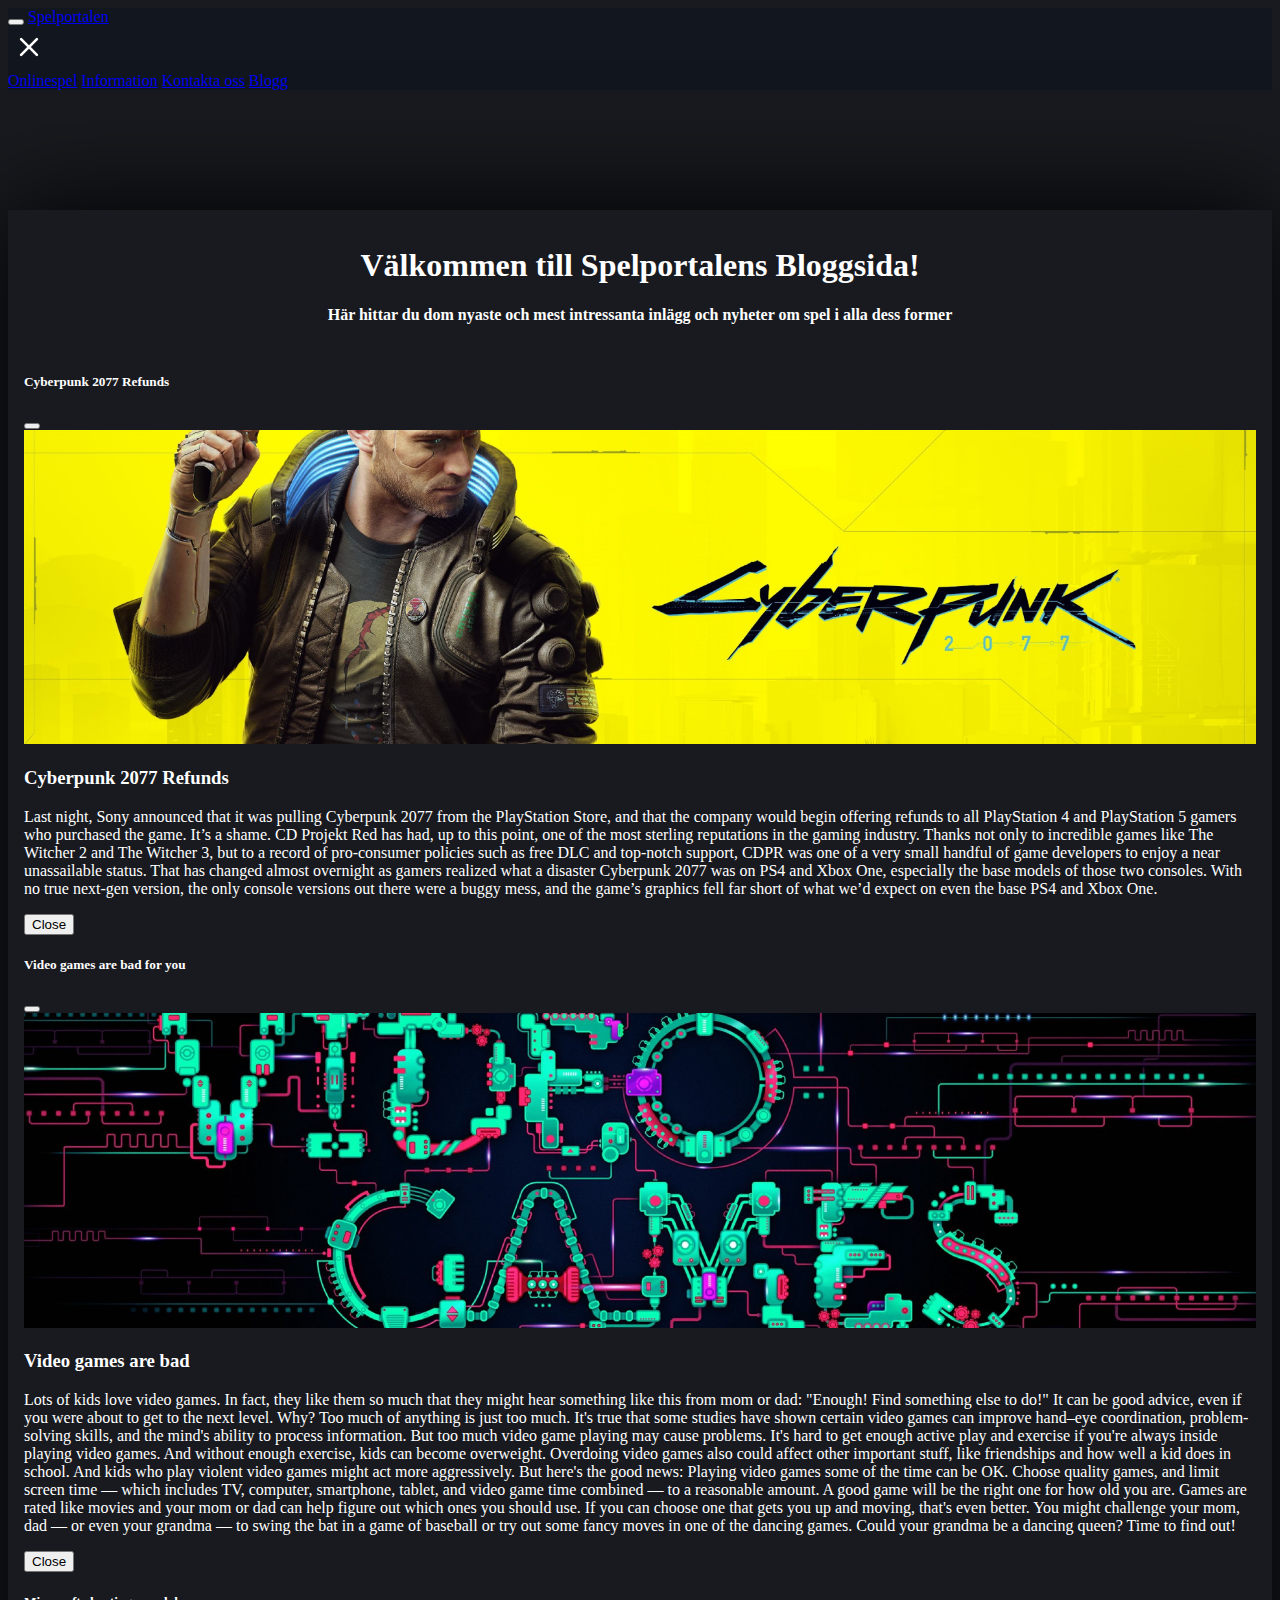
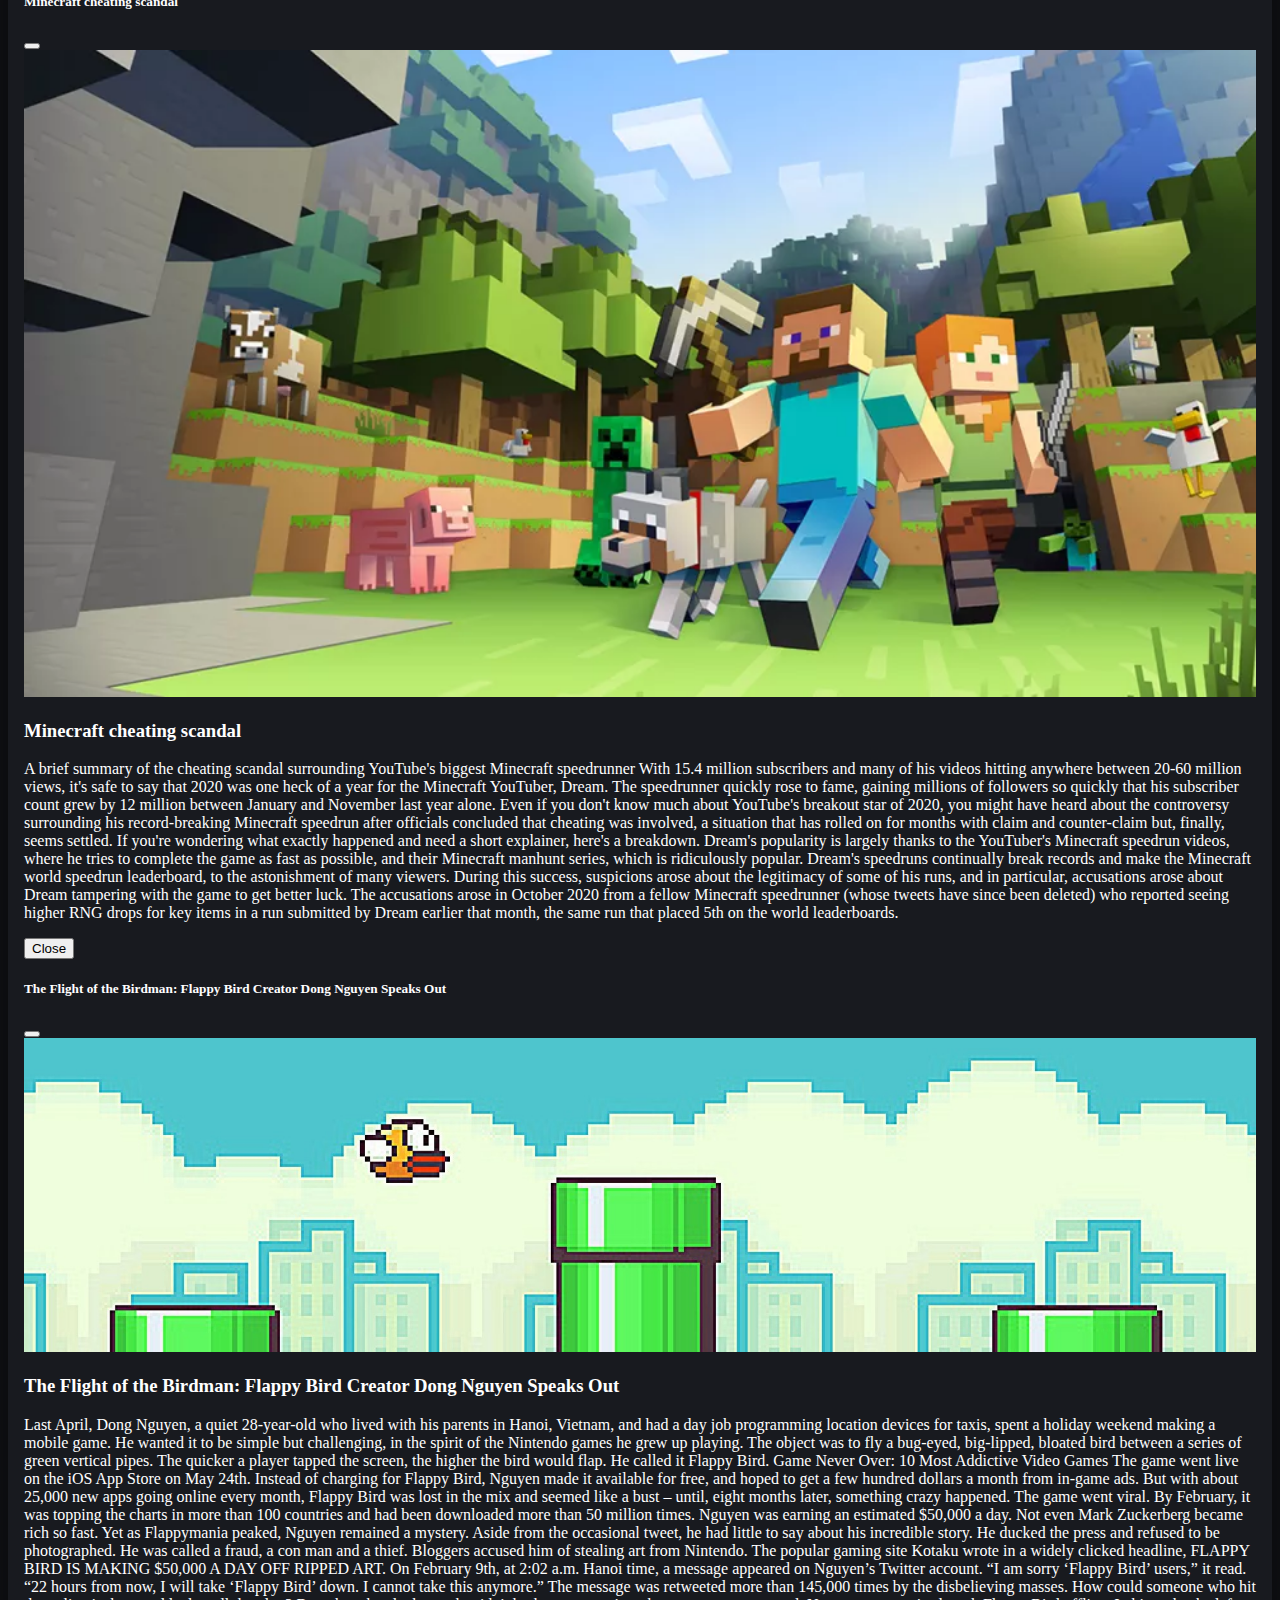
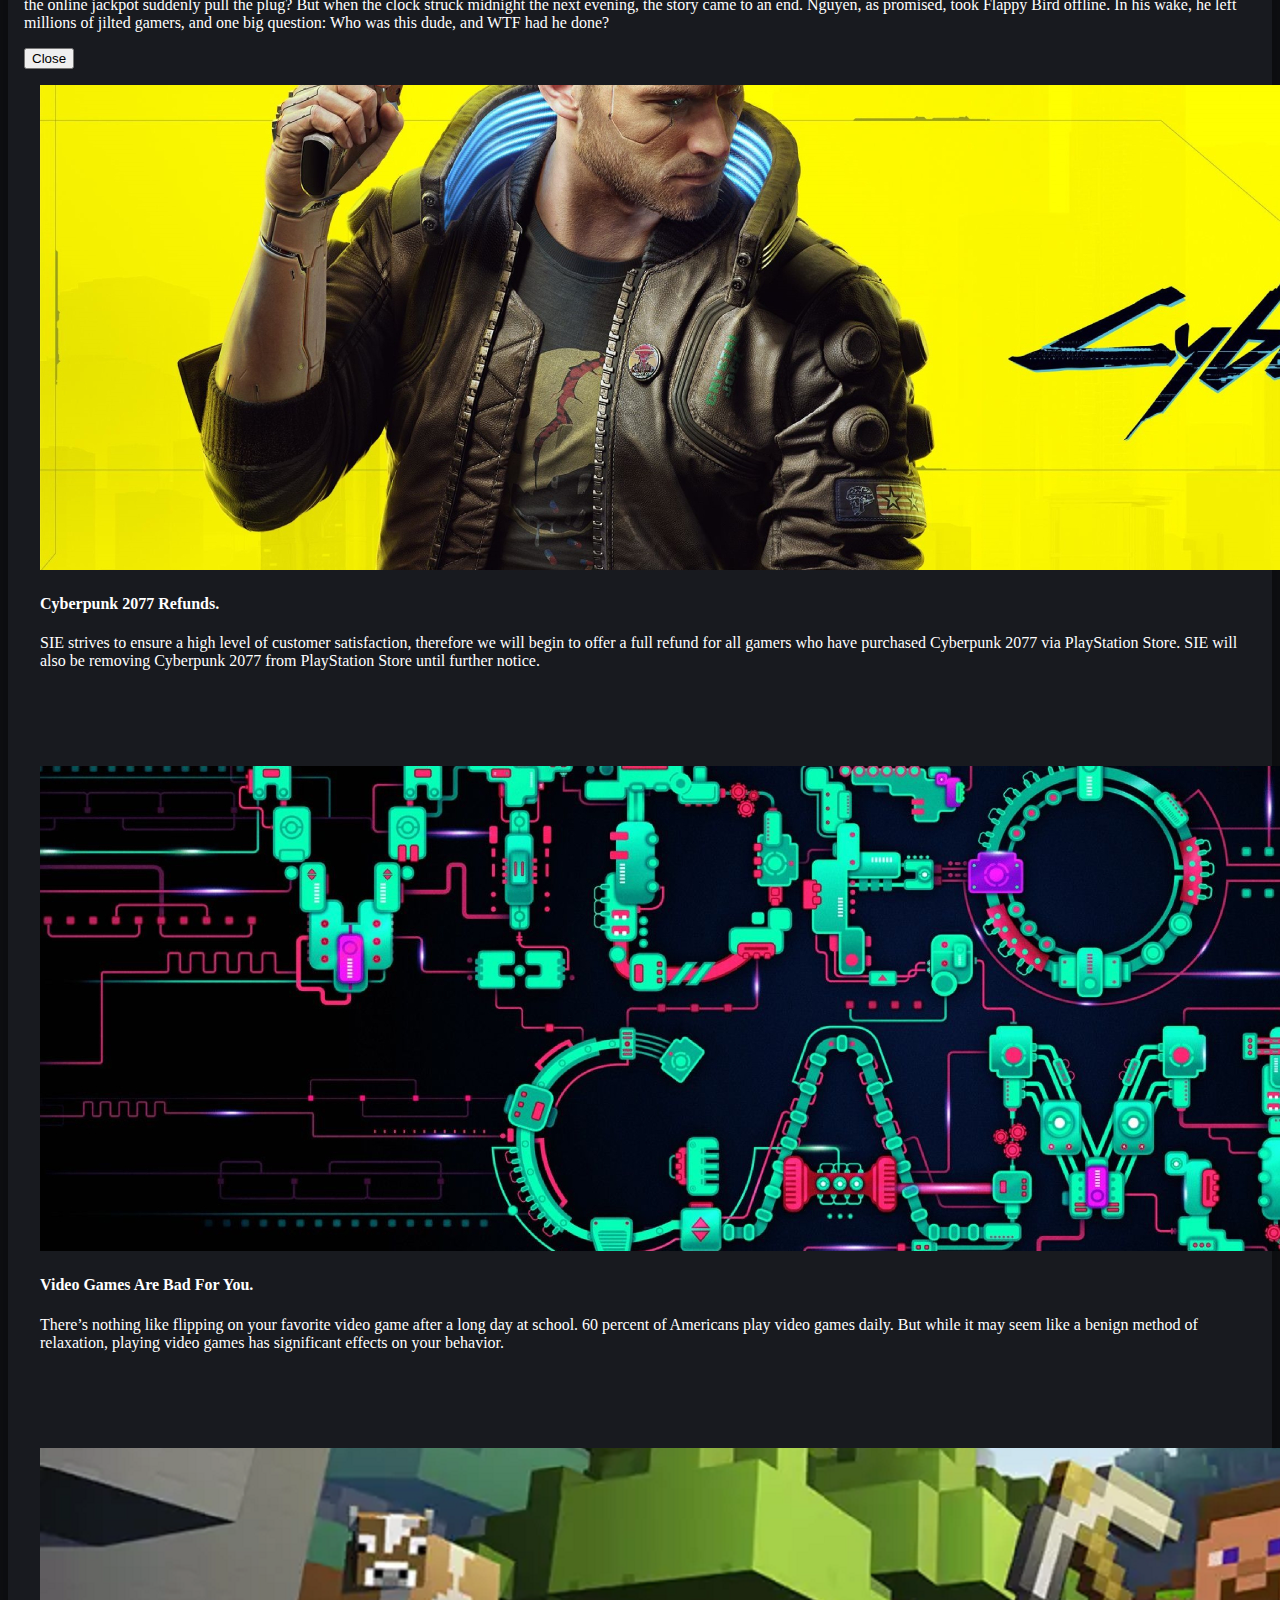
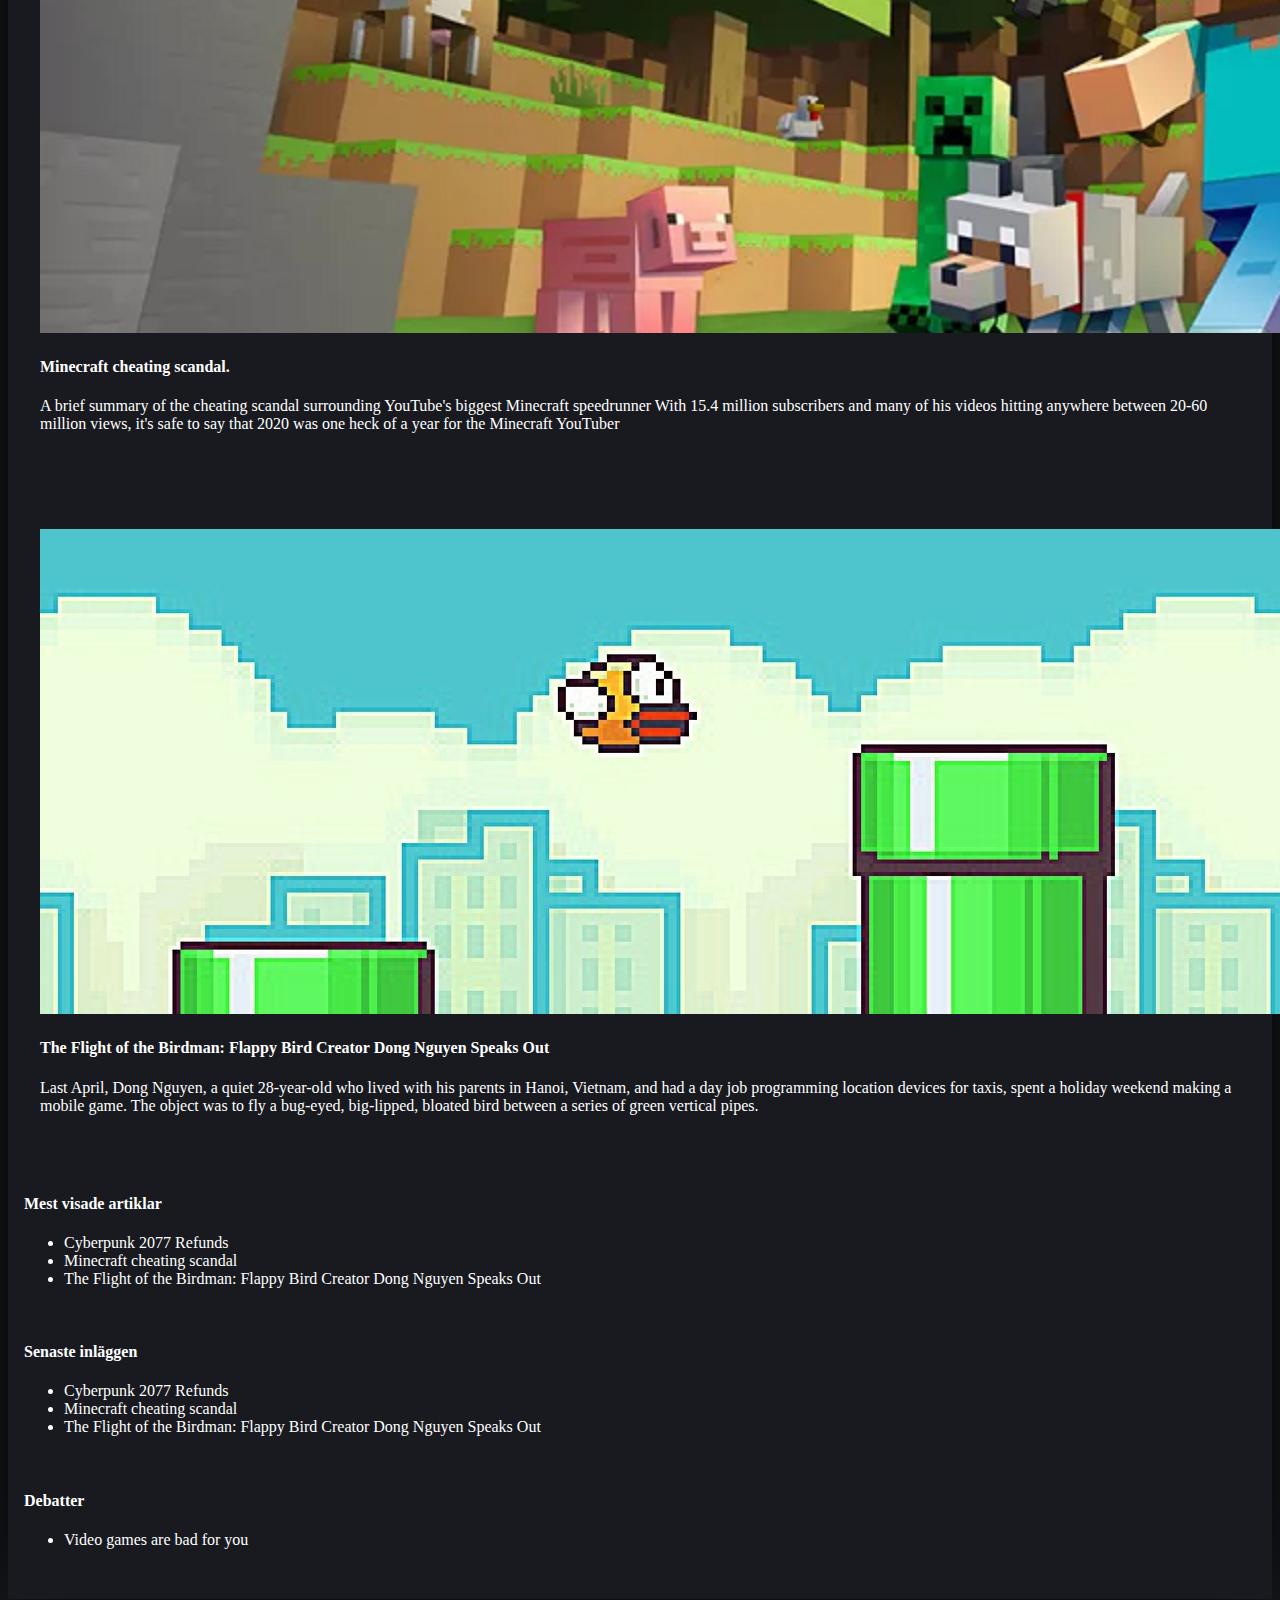
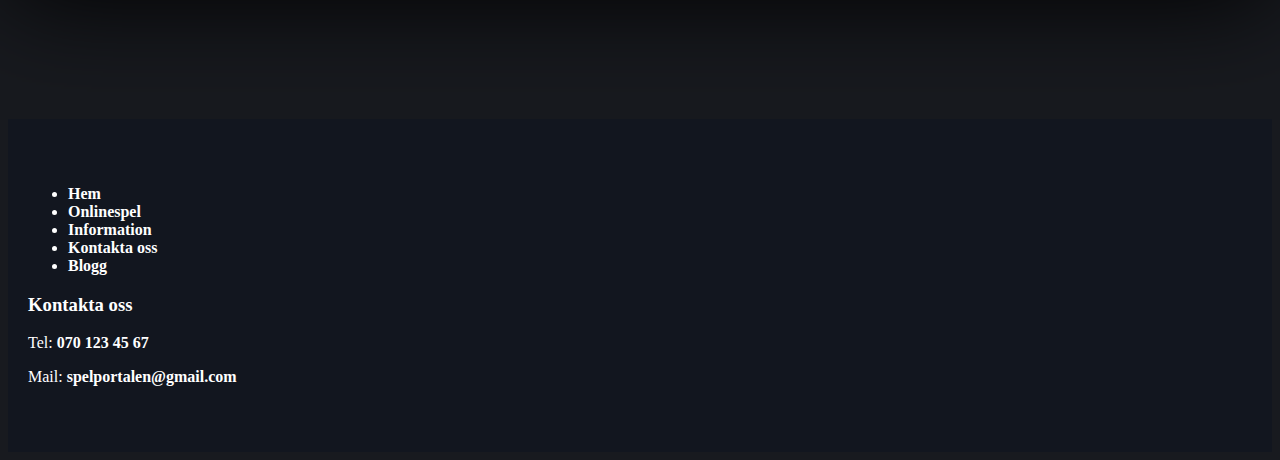
<file: blogg.html>
<!DOCTYPE html>
<html lang="en">
  <head>
    <meta charset="UTF-8" />
    <meta name="description" content="Välkommen hit och kolla vad som är nytt i spelvärlden!">
    <meta name="keywords" content="Spel, Onlinespel, Spelnyheter">
    <meta name="author" content="Spelportalen AB">
    <meta name="viewport" content="width=device-width, initial-scale=1.0" />
    <title>Spelportalen - Blogg</title>
    <!-- CSS only -->
    <link
      href="https://cdn.jsdelivr.net/npm/bootstrap@5.0.0-beta1/dist/css/bootstrap.min.css"
      rel="stylesheet"
      integrity="sha384-giJF6kkoqNQ00vy+HMDP7azOuL0xtbfIcaT9wjKHr8RbDVddVHyTfAAsrekwKmP1"
      crossorigin="anonymous"
    />
    <link rel="stylesheet" href="css/custom.css" />
  </head>
  <body>
    <div class="overlay"></div>
    <header class="fixed-top">
    <nav class="navbar navbar-expand-lg navbar-dark bg-dark">
      <div class="container">
        <button
          id=""
          class="navbar-toggler"
          type="button"
          data-bs-toggle="collapse"
          data-bs-target="#navbarNavAltMarkup"
          aria-controls="navbarNavAltMarkup"
          aria-expanded="false"
          aria-label="Toggle navigation"
        >
          <span class="navbar-toggler-icon"></span>
        </button>
        <a class="navbar-brand" href="index.html">Spelportalen</a>
        <div class="menu navbar-nav w-100 d-lg-flex">
          <div class="d-flex justify-content-end d-lg-none">
            <a class="close-menu">
              <svg
                xmlns="http://www.w3.org/2000/svg"
                width="42"
                height="42"
                fill="currentColor"
                class="bi bi-x"
                viewBox="0 0 16 16"
              >
                <path
                  d="M4.646 4.646a.5.5 0 0 1 .708 0L8 7.293l2.646-2.647a.5.5 0 0 1 .708.708L8.707 8l2.647 2.646a.5.5 0 0 1-.708.708L8 8.707l-2.646 2.647a.5.5 0 0 1-.708-.708L7.293 8 4.646 5.354a.5.5 0 0 1 0-.708z"
                />
              </svg>
            </a>
          </div>
          <a class="nav-link" href="onlinespel.html">Onlinespel</a>
          <a class="nav-link" href="infosida.html">Information</a>
          <a class="nav-link" href="kontakt.html">Kontakta oss</a>
          <a class="nav-link" href="blogg.html">Blogg</a>
        </div>
        <!-- Vet ej vad vi ska ha här än -->
        <div class=""></div>
      </div>
    </nav>
  </header>

    <!-- Main Content -->
    <main>
<div class="container index-content box-shadow p-3">
      <div class="row">
        <div class="welcome-text">
          <h1>Välkommen till Spelportalens Bloggsida!</h1>
          <h4>
            Här hittar du dom nyaste och mest intressanta inlägg och nyheter om
            spel i alla dess former
          </h4>
        </div>
      </div>
      <div class="row">
        <div class="col-lg-9">
          <div class="blogposts">
            <!-- Modal -->
            <article>
<div
              class="modal fade"
              id="exampleModal"
              tabindex="-1"
              aria-labelledby="exampleModalLabel"
              aria-hidden="true"
            >
              <div class="container">
                <div class="modal-dialog">
                  <div class="modal-content">
                    <div class="modal-header">
                      <h5 class="modal-title" id="exampleModalLabel">
                        Cyberpunk 2077 Refunds
                      </h5>
                      <button
                        type="button"
                        class="btn-close"
                        data-bs-dismiss="modal"
                        aria-label="Close"
                      ></button>
                    </div>
                    <div class="modal-body">
                      <img
                        class="blog-img"
                        src="./img/blog-img/cyberpunk.jpg"
                        alt=""
                      />
                      <h3>Cyberpunk 2077 Refunds</h3>
                      <p>
                        Last night, Sony announced that it was pulling Cyberpunk
                        2077 from the PlayStation Store, and that the company
                        would begin offering refunds to all PlayStation 4 and
                        PlayStation 5 gamers who purchased the game. It’s a
                        shame. CD Projekt Red has had, up to this point, one of
                        the most sterling reputations in the gaming industry.
                        Thanks not only to incredible games like The Witcher 2
                        and The Witcher 3, but to a record of pro-consumer
                        policies such as free DLC and top-notch support, CDPR
                        was one of a very small handful of game developers to
                        enjoy a near unassailable status. That has changed
                        almost overnight as gamers realized what a disaster
                        Cyberpunk 2077 was on PS4 and Xbox One, especially the
                        base models of those two consoles. With no true next-gen
                        version, the only console versions out there were a
                        buggy mess, and the game’s graphics fell far short of
                        what we’d expect on even the base PS4 and Xbox One.
                      </p>
                    </div>
                    <div class="modal-footer">
                      <button
                        type="button"
                        class="btn btn-secondary"
                        data-bs-dismiss="modal"
                      >
                        Close
                      </button>
                    </div>
                  </div>
                </div>
              </div>
            </div>
            </article>
            
            <article>
            <div
              class="modal fade"
              id="exampleModal2"
              tabindex="-1"
              aria-labelledby="exampleModalLabel"
              aria-hidden="true"
            >
              <div class="container">
                <div class="modal-dialog">
                  <div class="modal-content">
                    <div class="modal-header">
                      <h5 class="modal-title" id="exampleModalLabel">
                        Video games are bad for you
                      </h5>
                      <button
                        type="button"
                        class="btn-close"
                        data-bs-dismiss="modal"
                        aria-label="Close"
                      ></button>
                    </div>
                    <div class="modal-body">
                      <img
                        class="blog-img"
                        src="./img/blog-img/vidgames.jpg"
                        alt=""
                      />
                      <h3>Video games are bad</h3>
                      <p>
                        Lots of kids love video games. In fact, they like them
                        so much that they might hear something like this from
                        mom or dad: "Enough! Find something else to do!" It can
                        be good advice, even if you were about to get to the
                        next level. Why? Too much of anything is just too much.
                        It's true that some studies have shown certain video
                        games can improve hand–eye coordination, problem-solving
                        skills, and the mind's ability to process information.
                        But too much video game playing may cause problems. It's
                        hard to get enough active play and exercise if you're
                        always inside playing video games. And without enough
                        exercise, kids can become overweight. Overdoing video
                        games also could affect other important stuff, like
                        friendships and how well a kid does in school. And kids
                        who play violent video games might act more
                        aggressively. But here's the good news: Playing video
                        games some of the time can be OK. Choose quality games,
                        and limit screen time — which includes TV, computer,
                        smartphone, tablet, and video game time combined — to a
                        reasonable amount. A good game will be the right one for
                        how old you are. Games are rated like movies and your
                        mom or dad can help figure out which ones you should
                        use. If you can choose one that gets you up and moving,
                        that's even better. You might challenge your mom, dad —
                        or even your grandma — to swing the bat in a game of
                        baseball or try out some fancy moves in one of the
                        dancing games. Could your grandma be a dancing queen?
                        Time to find out!
                      </p>
                    </div>
                    <div class="modal-footer">
                      <button
                        type="button"
                        class="btn btn-secondary"
                        data-bs-dismiss="modal"
                      >
                        Close
                      </button>
                    </div>
                  </div>
                </div>
              </div>
            </div>
            </article>
            

            <!--Minecraft modalopen3-->
            <article>
<div
              class="modal fade"
              id="exampleModal3"
              tabindex="-1"
              aria-labelledby="exampleModalLabel"
              aria-hidden="true"
            >
              <div class="container">
                <div class="modal-dialog">
                  <div class="modal-content">
                    <div class="modal-header">
                      <h5 class="modal-title" id="exampleModalLabel">
                        Minecraft cheating scandal
                      </h5>
                      <button
                        type="button"
                        class="btn-close"
                        data-bs-dismiss="modal"
                        aria-label="Close"
                      ></button>
                    </div>
                    <div class="modal-body">
                      <img
                        class="blog-img"
                        src="./img/blog-img/minecraft.png"
                        alt=""
                      />
                      <h3>Minecraft cheating scandal</h3>
                      <p>
                        A brief summary of the cheating scandal surrounding
                        YouTube's biggest Minecraft speedrunner With 15.4
                        million subscribers and many of his videos hitting
                        anywhere between 20-60 million views, it's safe to say
                        that 2020 was one heck of a year for the Minecraft
                        YouTuber, Dream. The speedrunner quickly rose to fame,
                        gaining millions of followers so quickly that his
                        subscriber count grew by 12 million between January and
                        November last year alone. Even if you don't know much
                        about YouTube's breakout star of 2020, you might have
                        heard about the controversy surrounding his
                        record-breaking Minecraft speedrun after officials
                        concluded that cheating was involved, a situation that
                        has rolled on for months with claim and counter-claim
                        but, finally, seems settled. If you're wondering what
                        exactly happened and need a short explainer, here's a
                        breakdown. Dream's popularity is largely thanks to the
                        YouTuber's Minecraft speedrun videos, where he tries to
                        complete the game as fast as possible, and their
                        Minecraft manhunt series, which is ridiculously popular.
                        Dream's speedruns continually break records and make the
                        Minecraft world speedrun leaderboard, to the
                        astonishment of many viewers. During this success,
                        suspicions arose about the legitimacy of some of his
                        runs, and in particular, accusations arose about Dream
                        tampering with the game to get better luck. The
                        accusations arose in October 2020 from a fellow
                        Minecraft speedrunner (whose tweets have since been
                        deleted) who reported seeing higher RNG drops for key
                        items in a run submitted by Dream earlier that month,
                        the same run that placed 5th on the world leaderboards.
                      </p>
                    </div>
                    <div class="modal-footer">
                      <button
                        type="button"
                        class="btn btn-secondary"
                        data-bs-dismiss="modal"
                      >
                        Close
                      </button>
                    </div>
                  </div>
                </div>
              </div>
            </div>
            </article>
            
            <!--Minecraft ModalEnd-->

            <!--FlappyBird ModalOpen-->
            <article>
            <div
              class="modal fade"
              id="exampleModal4"
              tabindex="-1"
              aria-labelledby="exampleModalLabel"
              aria-hidden="true"
            >
              <div class="container">
                <div class="modal-dialog">
                  <div class="modal-content">
                    <div class="modal-header">
                      <h5 class="modal-title" id="exampleModalLabel">
                        The Flight of the Birdman: Flappy Bird Creator Dong
                        Nguyen Speaks Out
                      </h5>
                      <button
                        type="button"
                        class="btn-close"
                        data-bs-dismiss="modal"
                        aria-label="Close"
                      ></button>
                    </div>
                    <div class="modal-body">
                      <img
                        class="blog-img"
                        src="./img/blog-img/flappy-bird.jpg"
                        alt=""
                      />
                      <h3>
                        The Flight of the Birdman: Flappy Bird Creator Dong
                        Nguyen Speaks Out
                      </h3>
                      <p>
                        Last April, Dong Nguyen, a quiet 28-year-old who lived
                        with his parents in Hanoi, Vietnam, and had a day job
                        programming location devices for taxis, spent a holiday
                        weekend making a mobile game. He wanted it to be simple
                        but challenging, in the spirit of the Nintendo games he
                        grew up playing. The object was to fly a bug-eyed,
                        big-lipped, bloated bird between a series of green
                        vertical pipes. The quicker a player tapped the screen,
                        the higher the bird would flap. He called it Flappy
                        Bird. Game Never Over: 10 Most Addictive Video Games The
                        game went live on the iOS App Store on May 24th. Instead
                        of charging for Flappy Bird, Nguyen made it available
                        for free, and hoped to get a few hundred dollars a month
                        from in-game ads. But with about 25,000 new apps going
                        online every month, Flappy Bird was lost in the mix and
                        seemed like a bust – until, eight months later,
                        something crazy happened. The game went viral. By
                        February, it was topping the charts in more than 100
                        countries and had been downloaded more than 50 million
                        times. Nguyen was earning an estimated $50,000 a day.
                        Not even Mark Zuckerberg became rich so fast. Yet as
                        Flappymania peaked, Nguyen remained a mystery. Aside
                        from the occasional tweet, he had little to say about
                        his incredible story. He ducked the press and refused to
                        be photographed. He was called a fraud, a con man and a
                        thief. Bloggers accused him of stealing art from
                        Nintendo. The popular gaming site Kotaku wrote in a
                        widely clicked headline, FLAPPY BIRD IS MAKING $50,000 A
                        DAY OFF RIPPED ART. On February 9th, at 2:02 a.m. Hanoi
                        time, a message appeared on Nguyen’s Twitter account. “I
                        am sorry ‘Flappy Bird’ users,” it read. “22 hours from
                        now, I will take ‘Flappy Bird’ down. I cannot take this
                        anymore.” The message was retweeted more than 145,000
                        times by the disbelieving masses. How could someone who
                        hit the online jackpot suddenly pull the plug? But when
                        the clock struck midnight the next evening, the story
                        came to an end. Nguyen, as promised, took Flappy Bird
                        offline. In his wake, he left millions of jilted gamers,
                        and one big question: Who was this dude, and WTF had he
                        done?
                      </p>
                    </div>
                    <div class="modal-footer">
                      <button
                        type="button"
                        class="btn btn-secondary"
                        data-bs-dismiss="modal"
                      >
                        Close
                      </button>
                    </div>
                  </div>
                </div>
              </div>
            </div>
            </article>
            

            <!--FlappyBird ModalEnd-->

            <!--Start of Modal'Showcase'-->
            <article>
            <div
              class="blogposts-content"
              data-bs-toggle="modal"
              data-bs-target="#exampleModal"
            >
              <div class="post-banner">
                <img
                  class="img-thumbnail"
                  src="img/blog-img/cyberpunk.jpg"
                  alt=""
                />
              </div>
              <div id="cyberpunk" class="post-content">
                <h4>Cyberpunk 2077 Refunds.</h4>
                <p>
                  SIE strives to ensure a high level of customer satisfaction,
                  therefore we will begin to offer a full refund for all gamers
                  who have purchased Cyberpunk 2077 via PlayStation Store. SIE
                  will also be removing Cyberpunk 2077 from PlayStation Store
                  until further notice.
                </p>
              </div>
            </div>
            </article>
            
            <article>
            <div
              class="blogposts-content"
              data-bs-toggle="modal"
              data-bs-target="#exampleModal2"
            >
              <div id="VideoGamesBad" class="post-banner">
                <img
                  class="img-thumbnail"
                  src="img/blog-img/vidgames.jpg"
                  alt=""
                />
              </div>
              <div class="post-content">
                <h4>Video Games Are Bad For You.</h4>
                <p>
                  There’s nothing like flipping on your favorite video game
                  after a long day at school. 60 percent of Americans play video
                  games daily. But while it may seem like a benign method of
                  relaxation, playing video games has significant effects on
                  your behavior.
                </p>
              </div>
            </div>
            </article>
            
            <article>
            <div
              class="blogposts-content"
              data-bs-toggle="modal"
              data-bs-target="#exampleModal3"
            >
              <div id="Minecraft" class="post-banner">
                <img
                  class="img-thumbnail"
                  src="img/blog-img/minecraft-resize.png"
                  alt=""
                />
              </div>
              <div class="post-content">
                <h4>Minecraft cheating scandal.</h4>
                <p>
                  A brief summary of the cheating scandal surrounding YouTube's
                  biggest Minecraft speedrunner With 15.4 million subscribers
                  and many of his videos hitting anywhere between 20-60 million
                  views, it's safe to say that 2020 was one heck of a year for
                  the Minecraft YouTuber
                </p>
              </div>
            </div>
            </article>
            
            <article>
            <div
              class="blogposts-content"
              data-bs-toggle="modal"
              data-bs-target="#exampleModal4"
            >
              <div id="flappybird" class="post-banner">
                <img
                  class="img-thumbnail"
                  src="img/blog-img/flappy-bird.jpg"
                  alt=""
                />
              </div>
              <div class="post-content">
                <h4>
                  The Flight of the Birdman: Flappy Bird Creator Dong Nguyen
                  Speaks Out
                </h4>
                <p>
                  Last April, Dong Nguyen, a quiet 28-year-old who lived with
                  his parents in Hanoi, Vietnam, and had a day job programming
                  location devices for taxis, spent a holiday weekend making a
                  mobile game. The object was to fly a bug-eyed, big-lipped,
                  bloated bird between a series of green vertical pipes.
                </p>
              </div>
            </div>
          </div>
        </div>
            </article>
            
        <div class=" col-12 col-lg-3">
          <h4>Mest visade artiklar</h4>
          <div class="Articel-group">
            <ul>
              <li data-bs-toggle="modal" data-bs-target="#exampleModal">
                Cyberpunk 2077 Refunds
              </li>
              <li data-bs-toggle="modal" data-bs-target="#exampleModal3">
                Minecraft cheating scandal
              </li>
              <li data-bs-toggle="modal" data-bs-target="#exampleModal4">
                The Flight of the Birdman: Flappy Bird Creator Dong Nguyen
                Speaks Out
              </li>
            </ul>
          </div>

          <br />
          <h4>Senaste inläggen</h4>
          <div class="Articel-group">
            <ul>
              <li data-bs-toggle="modal" data-bs-target="#exampleModal">
                Cyberpunk 2077 Refunds
              </li>
              <li data-bs-toggle="modal" data-bs-target="#exampleModal3">
                Minecraft cheating scandal
              </li>
              <li data-bs-toggle="modal" data-bs-target="#exampleModal4">
                The Flight of the Birdman: Flappy Bird Creator Dong Nguyen
                Speaks Out
              </li>
            </ul>
          </div>

          <br />
          <h4>Debatter</h4>
          <div class="Articel-group">
            <ul>
              <li data-bs-toggle="modal" data-bs-target="#exampleModal2">
                Video games are bad for you
              </li>
            </ul>
          </div>
          <br />
          
          </div>
        </div>
      </div>
    </div>
    </main>
    

    <!--Footer-->
    <footer class="footer">
      <div class="container">
        <div class="row">
          <div class="col">
            <ul class="nav flex-column">
              <li class="nav-item">
                <a class="nav-link active" href="index.html">Hem</a>
              </li>
              <li class="nav-item">
                <a class="nav-link" href="onlinespel.html">Onlinespel</a>
              </li>
              <li class="nav-item">
                <a class="nav-link" href="infosida.html">Information</a>
              </li>
              <li class="nav-item">
                <a class="nav-link" href="kontakt.html">Kontakta oss</a>
              </li>
              <li class="nav-item">
                <a class="nav-link" href="blogg.html">Blogg</a>
              </li>
            </ul>
          </div>
          <div class="col">
            <h3>Kontakta oss</h3>
            <p>Tel: <a href="tel:0701234567">070 123 45 67</a></p>
            <p>
              Mail:
              <a href="mailto:spelportalen@gmail.com">spelportalen@gmail.com</a>
            </p>
          </div>
        </div>
      </div>
    </footer>
    <!-- JavaScript Bundle with Popper -->
    <script
    src="https://cdn.jsdelivr.net/npm/bootstrap@5.0.0-beta1/dist/js/bootstrap.bundle.min.js"
    integrity="sha384-ygbV9kiqUc6oa4msXn9868pTtWMgiQaeYH7/t7LECLbyPA2x65Kgf80OJFdroafW"
    crossorigin="anonymous"
  ></script>
  <script
    src="https://code.jquery.com/jquery-3.5.1.min.js"
    integrity="sha256-9/aliU8dGd2tb6OSsuzixeV4y/faTqgFtohetphbbj0="
    crossorigin="anonymous"
  ></script>
  <script src="js/custom.js"></script>
  </body>
</html>
</file>
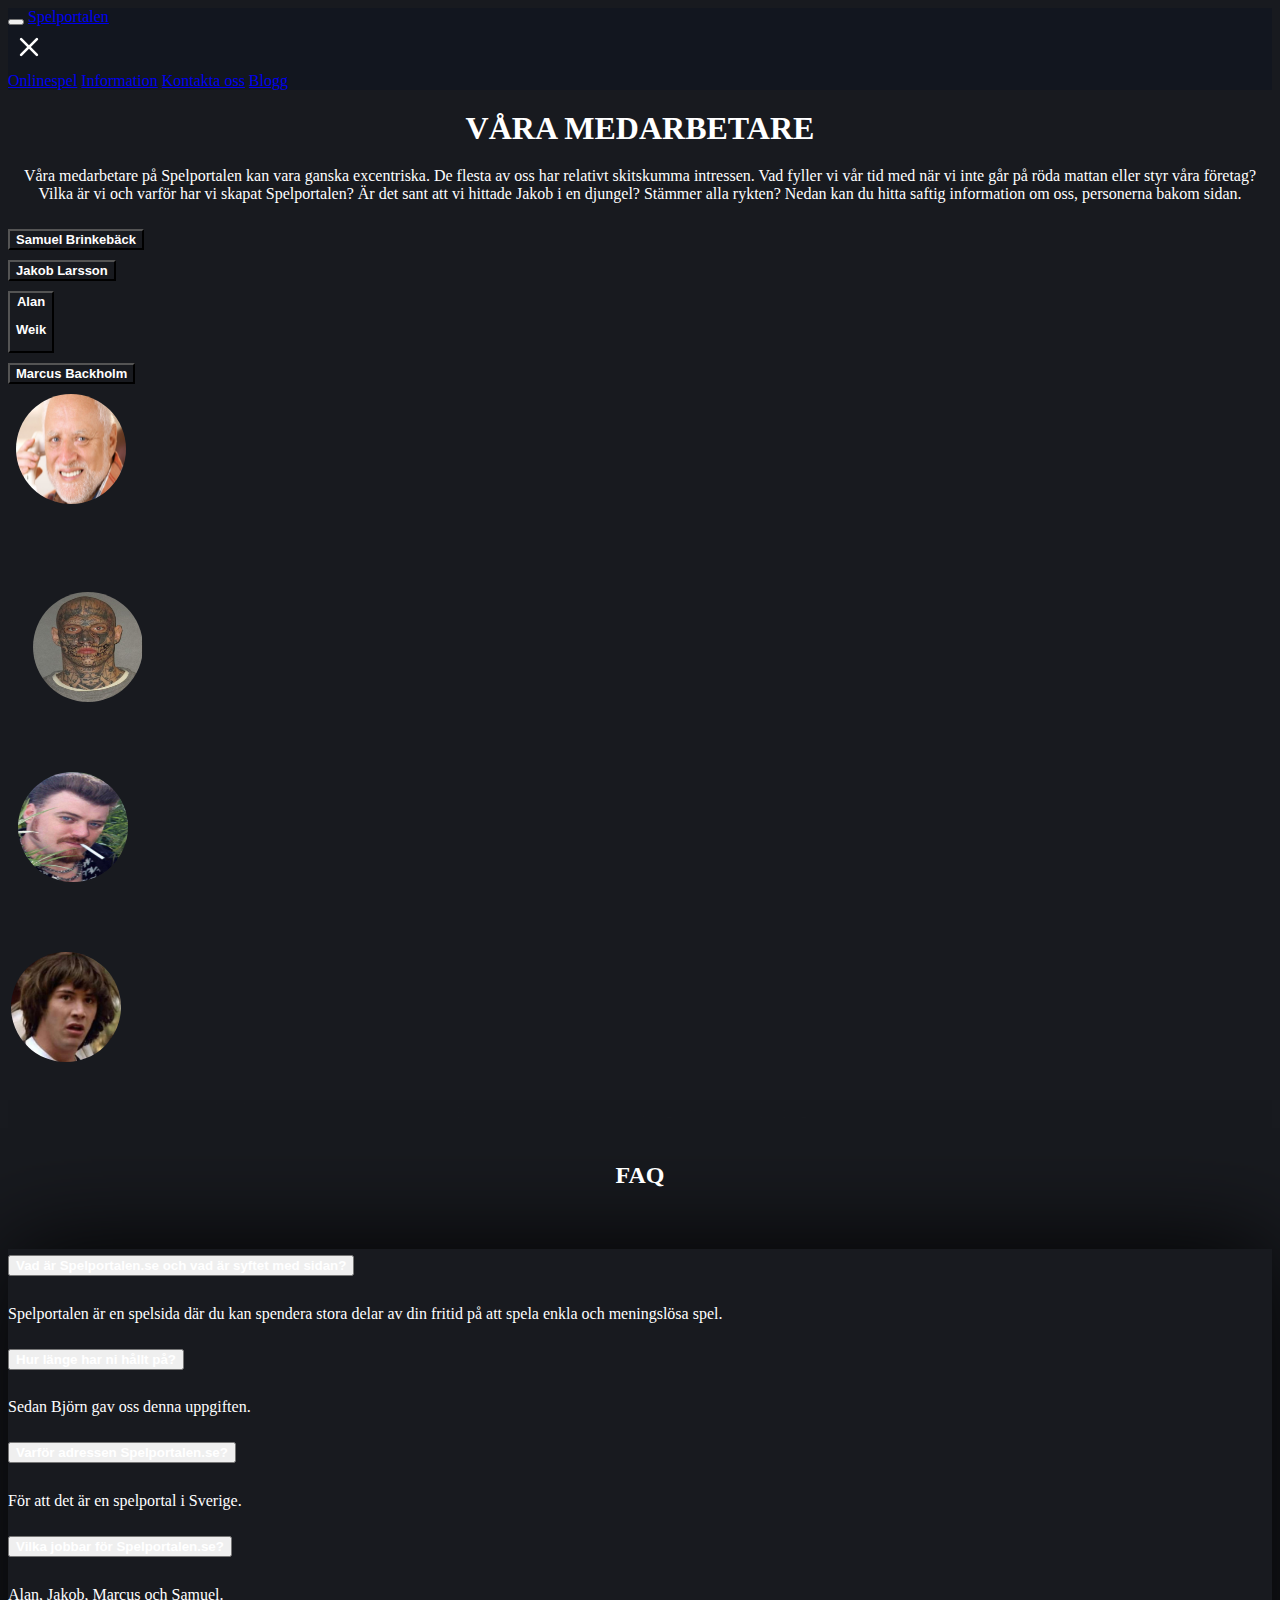
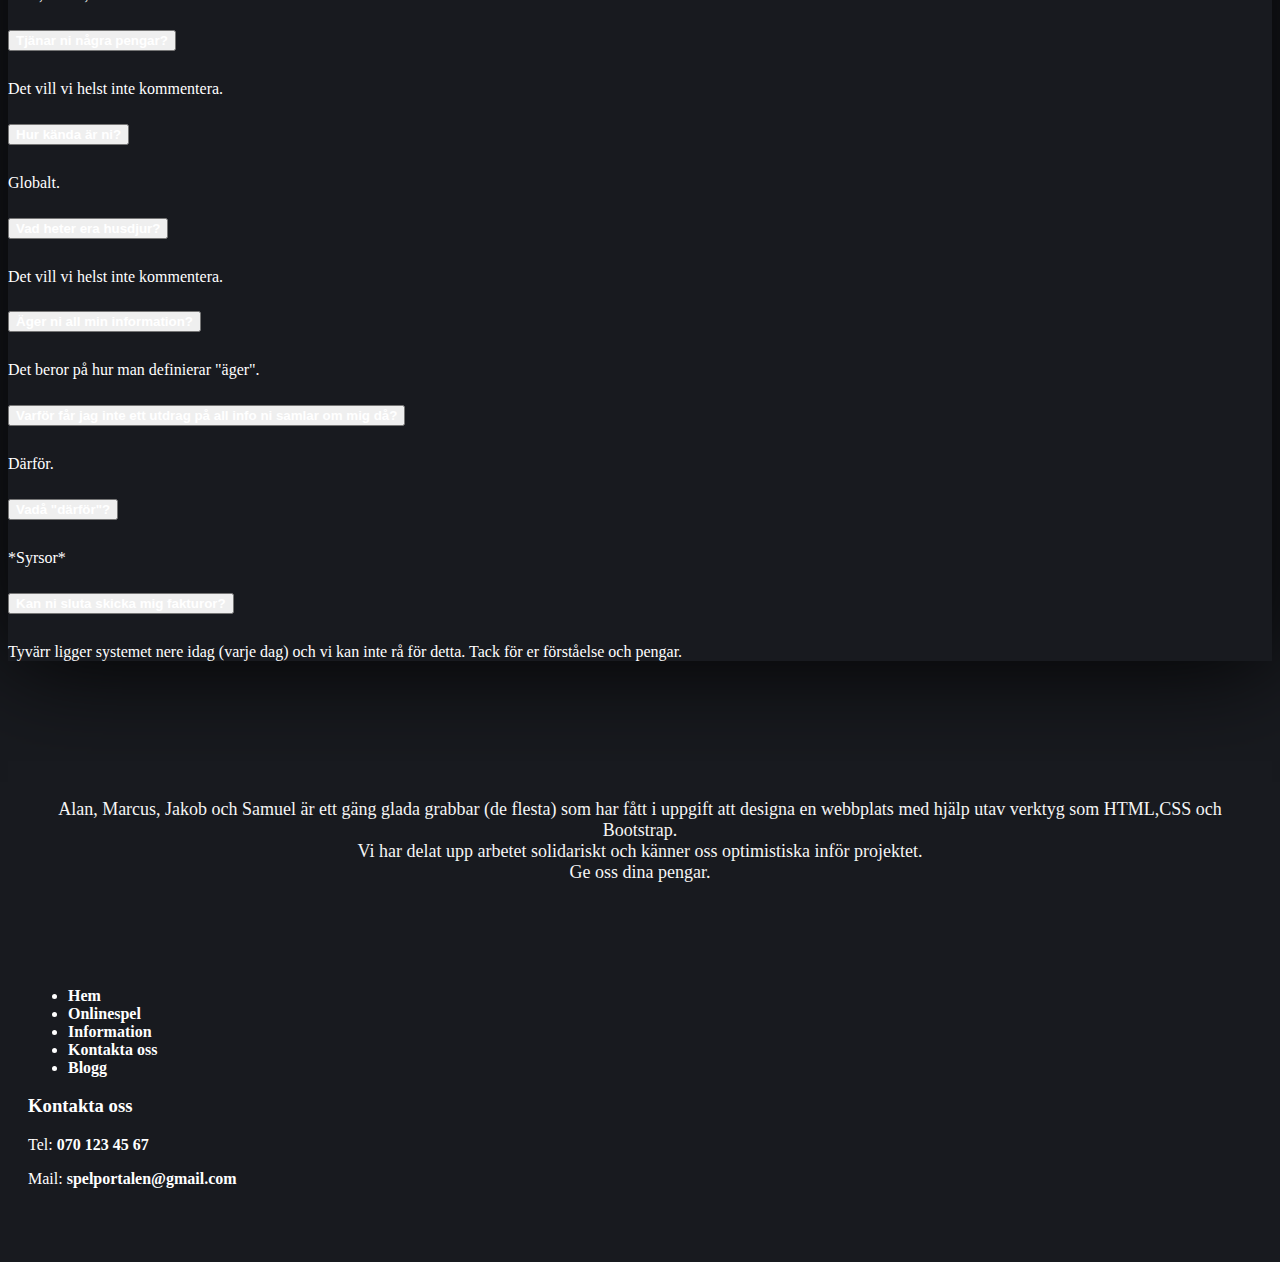
<file: Infosida.html>
<!DOCTYPE html>
<html lang="en">
<head>
  <meta charset="UTF-8">
  <meta name="viewport" content="width=device-width, initial-scale=1.0">
  <meta name="description" content="Välkommen hit och få svar på dina frågor!">
  <meta name="keywords" content="Spel, Onlinespel, Spelnyheter">
  <meta name="author" content="Spelportalen AB">
  <title>Spelportalen - Din digitala lekplats!</title>
  <link href="https://cdn.jsdelivr.net/npm/bootstrap@5.0.0-beta1/dist/css/bootstrap.min.css" rel="stylesheet" integrity="sha384-giJF6kkoqNQ00vy+HMDP7azOuL0xtbfIcaT9wjKHr8RbDVddVHyTfAAsrekwKmP1" crossorigin="anonymous">
  <link rel="stylesheet" href="css/custom.css">
  <link rel="stylesheet" href="css/infosida.css">
</head>
<body id="infosida">
  <div class="overlay"></div>
  <header>
    <nav class="navbar navbar-expand-lg navbar-light bg-light navbar-dark bg-dark">
      <div class="container">
        <button id="" class="navbar-toggler" type="button" data-bs-toggle="collapse" data-bs-target="#navbarNavAltMarkup" aria-controls="navbarNavAltMarkup" aria-expanded="false" aria-label="Toggle navigation">
          <span class="navbar-toggler-icon"></span>
        </button>
        <a class="navbar-brand" href="index.html">Spelportalen</a>
        <div class="menu navbar-nav w-100 d-lg-flex">
          <div class="d-flex justify-content-end d-lg-none">
            <a class="close-menu">
              <svg xmlns="http://www.w3.org/2000/svg" width="42" height="42" fill="currentColor" class="bi bi-x" viewBox="0 0 16 16">
                <path d="M4.646 4.646a.5.5 0 0 1 .708 0L8 7.293l2.646-2.647a.5.5 0 0 1 .708.708L8.707 8l2.647 2.646a.5.5 0 0 1-.708.708L8 8.707l-2.646 2.647a.5.5 0 0 1-.708-.708L7.293 8 4.646 5.354a.5.5 0 0 1 0-.708z"/>
              </svg>
            </a>
          </div>
          <a class="nav-link" href="onlinespel.html">Onlinespel</a>
          <a class="nav-link" href="Infosida.html">Information</a>
          <a class="nav-link" href="kontakt.html">Kontakta oss</a>
          <a class="nav-link" href="blogg.html">Blogg</a>

        </div>
        <!-- Vet ej vad vi ska ha här än -->
        <div class="">
    </nav>
  </header>

  <!--- Collapse-knappar med info om våra arbetare -->

  <div class="container">

    <div class="about-us-container">
    <h1 class="anställda"> VÅRA MEDARBETARE</h1>
    <p class="about-us">Våra medarbetare på Spelportalen kan vara ganska excentriska. De flesta av oss har relativt skitskumma intressen. Vad fyller vi vår tid med när vi inte går på röda mattan eller styr våra företag? Vilka är vi och varför har vi skapat Spelportalen? Är det sant att vi hittade Jakob i en djungel? Stämmer alla rykten? Nedan kan du hitta saftig information om oss, personerna bakom sidan.</p>
    </div>

    <div class="row">
      <div class="col-6 col-sm-3">
        <button class="btn btn-primary w-100" type="button" data-bs-toggle="collapse" data-bs-target="#collapseExample" aria-expanded="false" aria-controls="collapseExample">
          Samuel Brinkebäck
        </button>
      </div>

      <div class="col-6 col-sm-3">
        <button class="btn btn-primary w-100" type="button" data-bs-toggle="collapse" data-bs-target="#collapseExample1" aria-expanded="false" aria-controls="collapseExample">
          Jakob Larsson
        </button>
      </div>  

      <div class="col-6 col-sm-3">
        <button class="btn btn-primary w-100" type="button" data-bs-toggle="collapse" data-bs-target="#collapseExample2" aria-expanded="false" aria-controls="collapseExample">
          Alan <p class="d-md-inline d-inline d-sm-grid m-0">Weik</p>
        </button>
      </div>  

      <div class="col-6 col-sm-3">
        <button class="btn btn-primary w-100" type="button" data-bs-toggle="collapse" data-bs-target="#collapseExample3" aria-expanded="false" aria-controls="collapseExample">
          Marcus Backholm
        </button>
      </div>
    </div>

    <div class="collapse" id="collapseExample">
      <div class="card card-body">
        <img class="faq-img" src="img/medarbetare/samuel.jpg" alt="Trulli" width="500" height="333">
        Samuel började spela poker efter att karriären inom IT tagit slut. Trots ett stormigt privatliv och diverse skandaler, har han klarat sig väldigt bra vid spelborden. Många före detta pillerknaprare vänder sig till spel, kanske för att få lite av spänningen de är så vana vid. Det är inte bara poker, utan även klassiska casinospel och spelautomater. Samuel har idag en sammanlagd skuld på 322 miljoner zloty och är inte längre välkommen i länderna Cypern och Kongo. Trots dessa brister fortsätter han sin stormiga anställning på Spelportalen för att han bidrar med bra design på välkomstsidan och bjuder på cigaretter.</div>
    </div>

    <div class="collapse" id="collapseExample1">
      <div class="card card-body">
        <img class="faq-img" src="img/medarbetare/jakob.jpg" alt="Trulli" width="500" height="333">
        Vi hittade Jakob på en team-building i Guatemalas djungel. Jakob hade tappat bort sin grupp han var på teambuilding med (för 10 år sedan) vilket resulterade i att han blivit permanent boende i Guatemalas fuktiga djungel. Han började koda efter att en tysk turist tappat en iPad mini i närheten av hans buske. Idag har Jakob över 400 tatueringar och driver bloggsidan på Spelportalen. Jakob får inte inte springa kontorets kafferunda på Hemköp i city längre efter ett missförstånd med butikspersonalen.     
      </div>
    </div>

    <div class="collapse" id="collapseExample2">
      <div class="card card-body">
        <img class="faq-img" src="img/medarbetare/alan.jpg" alt="Trulli" width="500" height="333">
        När Alan inte flyger till Irland i sina kalsonger eller handlar mopeder i Vietnam så sitter han mest och skriver arga brev där han skäller ut diverse folk. Dessa brev samlas sedan i ett enorm HAT-valv. Idag har Alan en imponerande samling på 40 ton hat. Med hatet som största driv började Alan koda och skriver idag mycket arg kod åt Spelportalen. Mycket utav den arga koden hamnar just här, på infosidan. Så ta nu en extra titt och upskatta allt hat som lagts ner på sidan. 
      </div>
    </div>

    <div class="collapse" id="collapseExample3">
      <div class="card card-body">
        <img class="faq-img" src="img/medarbetare/marcus.jpg" alt="Trulli" width="500" height="333">
        Marcus är Nykvarns längsta person. På sin fritid målar Marcus små plastgubbar med små små spenslar, men vi gillar honom ändå. När han inte är utelåst eller krigar för landslaget i BF3 så driver han Spelsidan på Spelportalen, alltså den viktigaste sidan. Har ni några som helst frågor om sidan, spelen, designen, HTML:en eller något annat så får ni jättegärna fråga Marcus. Han kommer då mycket motvilligt att svara på era frågor.  
      </div>
    </div>

    <div class="faq-div">
      <h2 class="faq-headline">FAQ
      </h2>
    </div>

    <div class="faq-container">
      <div class="accordion accordion-flush" id="accordionFlushExample">
        <div class="accordion-item">
          <h2 class="accordion-header" id="flush-headingOne">
            <button class="accordion-button collapsed" type="button" data-bs-toggle="collapse" data-bs-target="#flush-collapseOne" aria-expanded="false" aria-controls="flush-collapseOne">
                Vad är Spelportalen.se och vad är syftet med sidan?
            </button>
          </h2>
          <div id="flush-collapseOne" class="accordion-collapse collapse" aria-labelledby="flush-headingOne" data-bs-parent="#accordionFlushExample">
            <div class="accordion-body">
              Spelportalen är en spelsida där du kan spendera stora delar av din fritid på att spela enkla och meningslösa spel. 
            </div>
          </div>
        </div>
        <div class="accordion-item">
          <h2 class="accordion-header" id="flush-headingTwo">
            <button class="accordion-button collapsed" type="button" data-bs-toggle="collapse" data-bs-target="#flush-collapseTwo" aria-expanded="false" aria-controls="flush-collapseTwo">
                Hur länge har ni hållt på? 
            </button>
          </h2>
          <div id="flush-collapseTwo" class="accordion-collapse collapse" aria-labelledby="flush-headingTwo" data-bs-parent="#accordionFlushExample">
            <div class="accordion-body">
              Sedan Björn gav oss denna uppgiften. 
            </div>
          </div>
        </div>
        <div class="accordion-item">
          <h2 class="accordion-header" id="flush-headingThree">
            <button class="accordion-button collapsed" type="button" data-bs-toggle="collapse" data-bs-target="#flush-collapseThree" aria-expanded="false" aria-controls="flush-collapseThree">
                Varför adressen Spelportalen.se? 
            </button>
          </h2>
          <div id="flush-collapseThree" class="accordion-collapse collapse" aria-labelledby="flush-headingThree" data-bs-parent="#accordionFlushExample">
            <div class="accordion-body">
              För att det är en spelportal i Sverige. 
            </div>
          </div>
        </div>
        <div class="accordion-item">
          <h2 class="accordion-header" id="flush-headingFour">
            <button class="accordion-button collapsed" type="button" data-bs-toggle="collapse" data-bs-target="#flush-collapseFour" aria-expanded="false" aria-controls="flush-collapseFour">
              Vilka jobbar för Spelportalen.se?  
            </button>
          </h2>
          <div id="flush-collapseFour" class="accordion-collapse collapse" aria-labelledby="flush-headingFour" data-bs-parent="#accordionFlushExample">
            <div class="accordion-body">
              Alan, Jakob, Marcus och Samuel. 
            </div>
          </div>
        </div>
        <div class="accordion-item">
          <h2 class="accordion-header" id="flush-headingFive">
            <button class="accordion-button collapsed" type="button" data-bs-toggle="collapse" data-bs-target="#flush-collapseFive" aria-expanded="false" aria-controls="flush-collapseFive">
              Tjänar ni några pengar? 
          </button>
          </h2>
          <div id="flush-collapseFive" class="accordion-collapse collapse" aria-labelledby="flush-headingFive" data-bs-parent="#accordionFlushExample">
            <div class="accordion-body">
              Det vill vi helst inte kommentera.  
            </div>
          </div>
        </div>
        <div class="accordion-item">
          <h2 class="accordion-header" id="flush-headingSixs">
            <button class="accordion-button collapsed" type="button" data-bs-toggle="collapse" data-bs-target="#flush-collapseSix" aria-expanded="false" aria-controls="flush-collapseSix">
              Hur kända är ni? 
          </button>
          </h2>
          <div id="flush-collapseSix" class="accordion-collapse collapse" aria-labelledby="flush-headingSixs" data-bs-parent="#accordionFlushExample">
            <div class="accordion-body">
              Globalt. 
            </div>
          </div>
        </div>
        <div class="accordion-item">
          <h2 class="accordion-header" id="flush-headingSeven">
            <button class="accordion-button collapsed" type="button" data-bs-toggle="collapse" data-bs-target="#flush-collapseSeven" aria-expanded="false" aria-controls="flush-collapseSeven">
              Vad heter era husdjur? 
          </button>
          </h2>
          <div id="flush-collapseSeven" class="accordion-collapse collapse" aria-labelledby="flush-headingSeven" data-bs-parent="#accordionFlushExample">
            <div class="accordion-body">
              Det vill vi helst inte kommentera. 
            </div>
          </div>
        </div>
        <div class="accordion-item">
          <h2 class="accordion-header" id="flush-headingEight">
            <button class="accordion-button collapsed" type="button" data-bs-toggle="collapse" data-bs-target="#flush-collapseEight" aria-expanded="false" aria-controls="flush-collapseEight">
              Äger ni all min information?   
          </button>
          </h2>
          <div id="flush-collapseEight" class="accordion-collapse collapse" aria-labelledby="flush-headingEight" data-bs-parent="#accordionFlushExample">
            <div class="accordion-body">
              Det beror på hur man definierar "äger".  
            </div>
          </div>
        </div>
        <div class="accordion-item">
          <h2 class="accordion-header" id="flush-headingNine">
            <button class="accordion-button collapsed" type="button" data-bs-toggle="collapse" data-bs-target="#flush-collapseNine" aria-expanded="false" aria-controls="flush-collapseNine">
              Varför får jag inte ett utdrag på all info ni samlar om mig då?  
          </button>
          </h2>
          <div id="flush-collapseNine" class="accordion-collapse collapse" aria-labelledby="flush-headingNine" data-bs-parent="#accordionFlushExample">
            <div class="accordion-body">
              Därför.
            </div>
          </div>
        </div>
        <div class="accordion-item">
          <h2 class="accordion-header" id="flush-headingTen">
            <button class="accordion-button collapsed" type="button" data-bs-toggle="collapse" data-bs-target="#flush-collapseTen" aria-expanded="false" aria-controls="flush-collapseTen">
              Vadå "därför"?  
          </button>
          </h2>
          <div id="flush-collapseTen" class="accordion-collapse collapse" aria-labelledby="flush-headingTen" data-bs-parent="#accordionFlushExample">
            <div class="accordion-body">
              *Syrsor*
            </div>
          </div>
        </div>
        <div class="accordion-item">
          <h2 class="accordion-header" id="flush-headingEleven">
            <button class="accordion-button collapsed" type="button" data-bs-toggle="collapse" data-bs-target="#flush-collapseEleven" aria-expanded="false" aria-controls="flush-collapseEleven">
              Kan ni sluta skicka mig fakturor?  
          </button>
          </h2>
          <div id="flush-collapseEleven" class="accordion-collapse collapse" aria-labelledby="flush-headingEleven" data-bs-parent="#accordionFlushExample">
            <div class="accordion-body">
                Tyvärr ligger systemet nere idag (varje dag) och vi kan inte rå för detta. Tack för er förståelse och pengar.
            </div>
          </div>
        </div>
      </div>
    </div>
  </div>

  <div class="info-klass">
    <p class="info-text">
      Alan, Marcus, Jakob och Samuel är ett gäng glada grabbar (de flesta) som har fått i uppgift att designa en webbplats med hjälp utav verktyg som HTML,CSS och Bootstrap. 
      <br>Vi har delat upp arbetet solidariskt och känner oss optimistiska inför projektet.
      <br>Ge oss dina pengar. 
    </p>
  </div>
  <footer class="footer">
    <div class="container">
      <div class="row">
        <div class="col">
          <ul class="nav flex-column">
            <li class="nav-item">
              <a class="nav-link active" href="index.html">Hem</a>
            </li>
            <li class="nav-item">
              <a class="nav-link" href="onlinespel.html">Onlinespel</a>
            </li>
            <li class="nav-item">
              <a class="nav-link" href="Infosida.html">Information</a>
            </li>
            <li class="nav-item">
              <a class="nav-link" href="kontakt.html">Kontakta oss</a>
            </li>
            <li class="nav-item">
              <a class="nav-link" href="blogg.html">Blogg</a>
            </li>
          </ul>
        </div>
        <div class="col">
          <h3>Kontakta oss</h3>
          <p>Tel: <a href="tel:0701234567">070 123 45 67</a></p>
          <p>
            Mail:
            <a href="mailto:spelportalen@gmail.com">spelportalen@gmail.com</a>
          </p>
        </div>
      </div>
    </div>
  </footer>
  <!-- Script -->
  <script src="https://cdn.jsdelivr.net/npm/bootstrap@5.0.0-beta1/dist/js/bootstrap.bundle.min.js" integrity="sha384-ygbV9kiqUc6oa4msXn9868pTtWMgiQaeYH7/t7LECLbyPA2x65Kgf80OJFdroafW" crossorigin="anonymous"></script>
  <script src="https://code.jquery.com/jquery-3.5.1.min.js"integrity="sha256-9/aliU8dGd2tb6OSsuzixeV4y/faTqgFtohetphbbj0="crossorigin="anonymous"></script>
  <script src="js/custom.js"></script>
</body>
</html>
</file>
<file: css/custom.css>
body {
  background: #181a1f;
  color: #fff;
}

.box-shadow {
  box-shadow: 0 0 100px 0 #000;
}

.overlay {
  opacity: 0;
  background: rgba(11, 14, 14, 0.5);
  position: fixed;
  top: 0;
  z-index: 1;
  height: 100vh;
  width: 100vw;
  visibility: hidden;
  transition-duration: 0.3s;
}
.overlay-show {
  visibility: visible;
  opacity: 1;
}

.close-menu {
  color: #fff;
}

.navbar.bg-dark {
  background-color: #12161f !important;
}

.wrapper {
  position: relative;
  background: #181a1f;
}

.left-col {
  position: absolute;
  z-index: 3;
  left: 300px;

  width: 40%;
  height: 100%;

  display: flex;
  flex-direction: column;
  justify-content: center;
}

.left-col p {
  font-size: 20px;
}

.video {
  position: relative;
  width: 75%;
  height: auto;
  margin-left: auto;
}

/* .vid-shadow {
    position: absolute;
    width: 100%;
    height: 100%;
    box-shadow: 1px -18px 20px -3px rgba(24,26,31,1) inset;
    -webkit-box-shadow: 1px -18px 20px -3px rgba(24,26,31,1) inset;
    -moz-box-shadow: 1px -18px 20px -3px rgba(24,26,31,1) inset;
    top: 0;
    left: 0;
} */

.video-bg {
  position: absolute;
  top: 0;
  bottom: 0;
}

.video-bg img {
  height: 100%;
}

@media (max-width: 991px) {
  .left-col {
    position: relative;
    z-index: 0;
    width: unset;
    left: unset;
    padding: 1rem;
  }

  .video {
    display: none;
  }
}

.index-content {
  margin-top: 120px;
  margin-bottom: 120px;
  padding: 1rem;
}

.blogposts h3 a,
.games h3 a {
  color: #fff;
  text-decoration: none;
}

.blogposts h3 a:hover,
.games h3 a:hover {
  color: #b6b6b6;
}

.games {
  padding-left: 1rem;
  padding-right: 1rem;
  margin-top: 1rem;
}

.games .card {
  border: none;
  border-radius: unset;
  background: none;
}

.games .card-body {
  padding: 0;
  border: none;
  border-radius: unset;
}

.games .card-body .img-thumbnail,
.blog-banner .img-thumbnail {
  padding: 0;
  border: none;
  border-radius: unset;
}

.games .game-link {
  text-decoration: none;
  color: #fff;
}

.games .card-body span {
  position: absolute;
  top: 0;
  bottom: 0;
  left: 0;
  right: 0;
  z-index: 3;
  opacity: 0;
  transition-duration: 0.3s;
  text-align: center;
}

.games .card-body span:hover {
  opacity: 1;
  background-color: rgba(0, 0, 0, 0.377);
}

.blogposts-content {
  margin-bottom: 3rem;
  transition-duration: 0.3s;
  border-radius: 0.25rem;
  padding: 1rem;
  cursor: pointer;
}

.blogposts-content:hover {
  box-shadow: 0px 0px 14px 6px #00000045;
  background: #0d1018;
}

.blogposts-content .post-content {
  margin-top: 1rem;
}

.post-banner .img-thumbnail {
  padding: 0;
  border: none;
  border-radius: unset;
}

.footer {
  background-color: #12161f;
  color: #fff;
  padding: 50px 20px;
}

.footer a {
  color: #fff;
  text-decoration: none;
  font-weight: bold;
}
.footer a:hover {
  color: rgb(209, 209, 209);
}

.modal-content {
  background: #181a1f;
}

.modal-dialog {
  max-width: unset;
}

@media (max-width: 991px) {
  .menu {
    position: fixed;
    top: 0;
    left: -100%;
    background: #12161f;
    padding: 30px;
    width: 85% !important;
    height: 100vh;
    z-index: 3;
    transition-duration: 0.3s;
  }
  .menu-is-open {
    left: 0;
  }
}
.faq-headline {
  color: #fff;
  text-decoration: none;
  object-position: center;
  font-weight: bold;
}
.info-text {
  color: whitesmoke;
  font-weight: bolder;
}
.faq-section {
  color: whitesmoke;
  font-weight: bold;
}
.desc {
  font-weight: lighter;
}
.footer-info {
  background: #181a1f;
}

/* Kod i blog //Jakob*/
.blog-img {
  width: 100%;
}
.welcome-text {
  margin-bottom: 50px;
  text-align: center;
}
.welcome-text h1 {
  margin-bottom: 20px;
}
.Articel-group {
  cursor: pointer;
}

/* Slut kod//Jakob*/
</file>
<file: css/infosida.css>
.faq-div{
    text-align: center;
    padding: 20px 20px;
}
.faq-container{
    box-shadow: 0 0 100px 0 #000;
    margin-bottom: 100px;
}
.faq-headline{
    font-weight: bold;
    text-align: center;
}
.accordion-body{
    font-weight: lighter;
    text-align: left;

}
.accordion-button{
    font-weight: bold;
    text-align: left;
    color: white;
    margin-bottom: 9px;
}

.info-klass{
    padding: 20px;
    background: white;
    font-size: large;
    font-weight: lighter;
    text-align: center;
    background-color: #181a1f;
    right:0;
    left:0;
    position: relative;
    margin-top: 30px;
}
.footer{
    background:#181a1f ;
}

.btn-primary{
    background: #181a1f;
    color: white;
    font-weight: bold;
    text-align:center;
    font-size:small;
    margin-top: 10px;

}

#infosida .card-body {
    color: #181a1f;
    margin-top: 10px;
}
.anställda{
    text-align: center;
    color: white;
    margin: 20px;
}
.about-us-container{
    
}
.about-us{
    text-align: center;
}
.faq-img{
    border-radius: 50%;
    width: 110px;
    height: 110px;
    background-size:100% ;
    margin: auto;
    margin-bottom: 20px;
}
.card-body{
    text-align: center;
}
</file>
